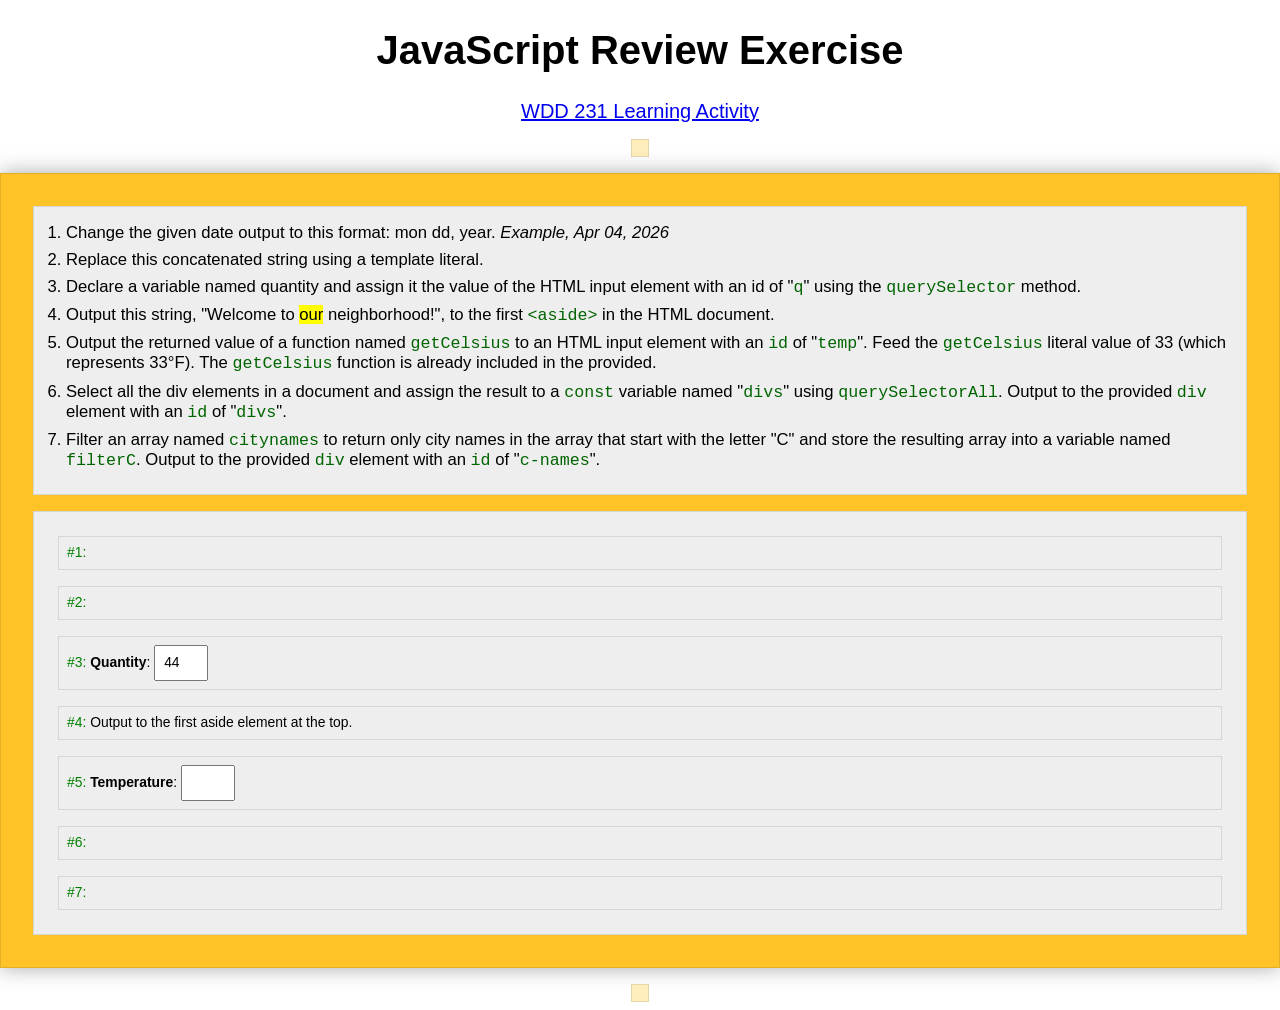
<file: week01/review.html>
<!DOCTYPE html>
<html lang="en">
<head>
 <meta charset="UTF-8">
 <meta name="viewport" content="width=device-width, initial-scale=1.0">
 <link rel="stylesheet" href="review.css">
 <link rel="stylesheet" href="../styles/normalize.css">
 <script src="review.js"></script>
 <title>JavaScript review</title>
</head>
<body>
 <h1>JavaScript Review Exercise</h1>
<p><a href="https://byui-cse.github.io/wdd231-ww-course/week01/prepare-applied-javascript.html" target="_blank">WDD 231 Learning Activity</a></p>
<aside></aside>
<main>
	<div id="questions">
		<ol>
			<li>Change the given date output to this format: mon dd, year.  
				<em>Example, Apr 04, 2026</em>
			</li>
			<li>Replace this concatenated string using a template literal.</li>
			<li>Declare a variable named quantity and assign it the value of the HTML input element with an id of "<code>q</code>" using the <code>querySelector</code> method.</li>
			<li>Output this string, "Welcome to <mark>our</mark> neighborhood!", to the first <code>&lt;aside&gt;</code> in the HTML document.</li>
			<li>Output the returned value of a function named <code>getCelsius</code> to an HTML input element with an <code>id</code> of "<code>temp</code>". Feed the <code>getCelsius</code> literal value of 33 (which represents 33°F). The <code>getCelsius</code> function is already included in the provided.</li>
			<li>Select all the div elements in a document and assign the result to a <code>const</code> variable named "<code>divs</code>" using <code>querySelectorAll</code>. Output to the provided <code>div</code>	 element with an <code>id</code> of "<code>divs</code>".</li>
			<li>Filter an array named <code>citynames</code> to return only city names in the array that start with the letter "C" and store the resulting array into a variable named <code>filterC</code>. Output to the provided <code>div</code> element with an <code>id</code> of "<code>c-names</code>".</li>
		</ol>

	</div>
	<div id="output">
		<div id="today1" class="step-reset step"></div>
		<div id="today2" class="step"></div>
		<div class="step">
			<label for="q"><strong>Quantity</strong>: </label>
			<input type="text" id="q" size="3" value="44">
		</div>
		<div class="step">Output to the first aside element at the top.</div>
		<div class="step">
			<label for="temp"><strong>Temperature</strong>: </label>
			<input type="text" size="3" id="temp" readonly>
		</div>
		<div id="divs" class="step"></div>
		<div id="c-names" class="step"></div>
	</div>
</main>
<aside></aside>
</body>
</html>
</file>
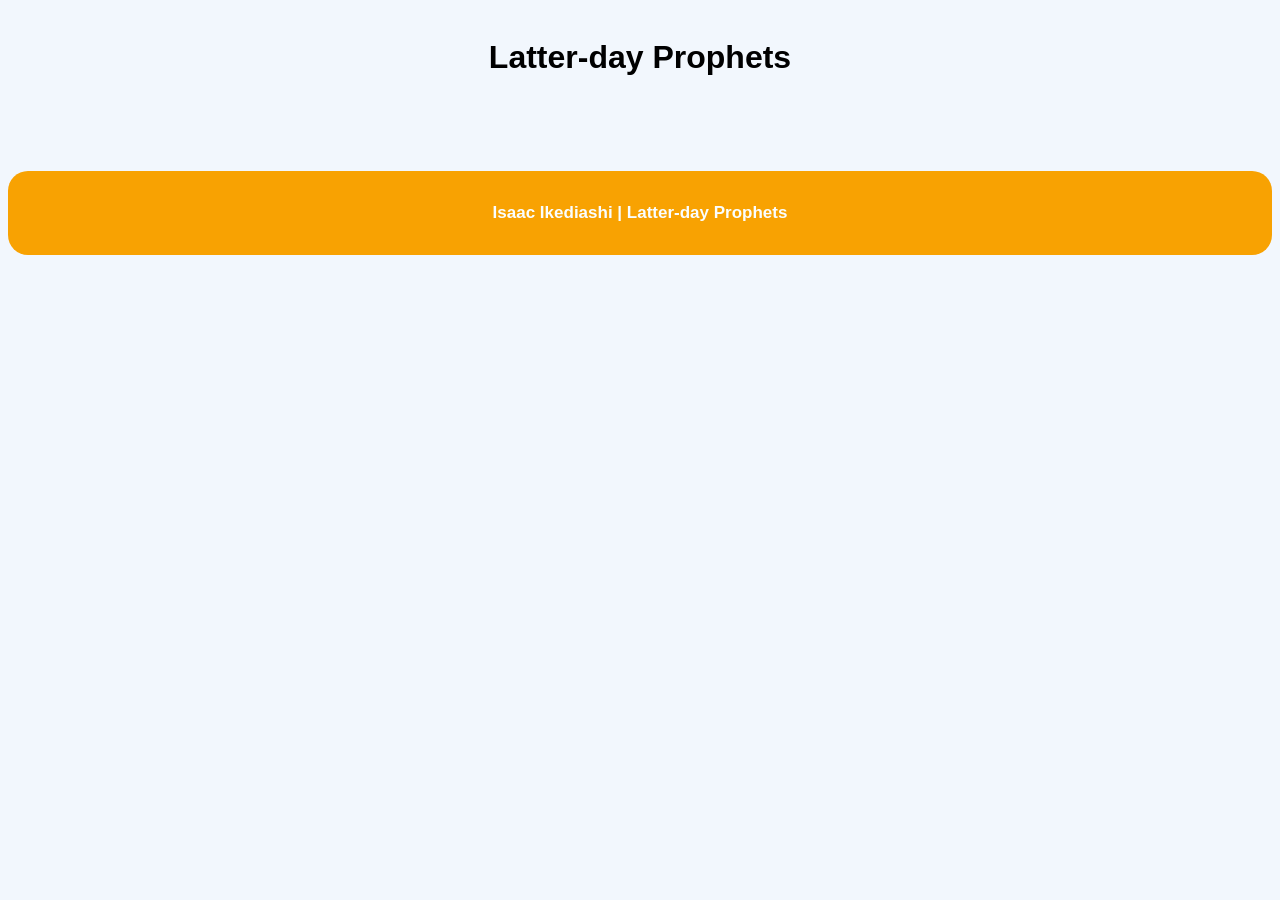
<file: week02/prophets.html>
<!DOCTYPE html>
<html lang="en">
<head>
 <meta charset="UTF-8">
 <meta name="viewport" content="width=device-width, initial-scale=1.0">
 <link rel="stylesheet" href="../styles/prophets.css">
 <script src="../scripts/prophets.js" defer></script>
 <title>Prophets</title>
</head>
<body>
  <header>
  <h1>Latter-day Prophets</h1>
</header>
<main>
  <div id="cards"></div>
</main>
<footer>
  Isaac Ikediashi | Latter-day Prophets
</footer>
</body>
</html>
</file>
<file: week01/review.css>
* {
	margin: 0;
	padding: 0;
	box-sizing: border-box;
}
body {
	display: flex;
	flex-direction: column;
	align-items: center;
	justify-content: center;
	font-size: 20px;
	font-family: Roboto, Helvetica, sans-serif;
}

h1 {
	margin: 0.5rem;
}
main {
	border: 1px solid rgb(0 0 0 / 0.1);
	padding: 1rem;
	background-color: #ffc328;
	box-shadow: 0 0 20px #aaa;
	display: grid;
	grid-template-columns: 1fr 1fr;
}

div {
	margin: 1rem;
	border: 1px solid rgb(0 0 0 / 0.1);
	padding: 0.5rem;
	background-color: #eee;
	font-size: smaller;
}

.step-reset {
	counter-reset: step + 3;
}
.step {
	counter-increment: step;
}
.step::before {
	content: "#" counter(step) ":  ";
	color: green;
}

input {
	padding: 0.5rem;
}

input:focus {
	outline: none;
	box-shadow: 0 0 15px #aaa;
}

#questions {
	padding: 1rem 1rem 1rem 2rem;
}

#questions ol li {
	padding-bottom: .5rem;
}

aside {
	margin: 1rem;
	border: 1px solid rgb(0 0 0 / 0.1);
	padding: 0.5rem;
	background-color: #ffeebb;
	color: #000;
}

code {
	color: darkgreen;
}
</file>
<file: styles/prophets.css>
body{
 font-family: "Roboto", sans-serif;
 text-align: center;
 background: #f2f7fd;
}

main{
 margin: 1.75rem 120px;
}
h1{
  font-family: Verdana, Geneva, Tahoma, sans-serif;
  line-height: 2.3;
  margin-bottom: 3rem;
}

#cards{
 display: grid;
 grid-template-columns: repeat(auto-fit, minmax(250px, 1fr));
 gap: 40px;
}

.prophet{
 text-align: center;
 border-radius: 20px;
 box-shadow: 0 12px 12px rgba(0, 0, 0, 0.2);
 padding: 1rem 3%;
 color: rgb(14, 2, 25);
 transition: transform 0.25s ease-in-out;
 background: rgb(42, 211, 241);
}

#add-info{
 line-height: 1.8;
}

.prophet::first-line{
  color: rgb(166, 82, 240);
  padding: .85rem;
}

footer{
 border-radius: 20px;
 padding: 2rem 8%;
 background: rgb(248, 162, 2);
 text-align: center;
 font-weight: bold;
 font-size: 17px;
 color: rgb(250, 254, 255);
}

img{
 margin-top: .65rem;
 box-shadow: 0 12px 12px rgba(0, 0, 0, 0.3);
 border-radius: 16px;
 transition: transform 0.25s ease-in-out;
}

img:hover{
 transform: scale(1.04);
}
section:hover{
 transform: translateY(-10px);
}
</file>
